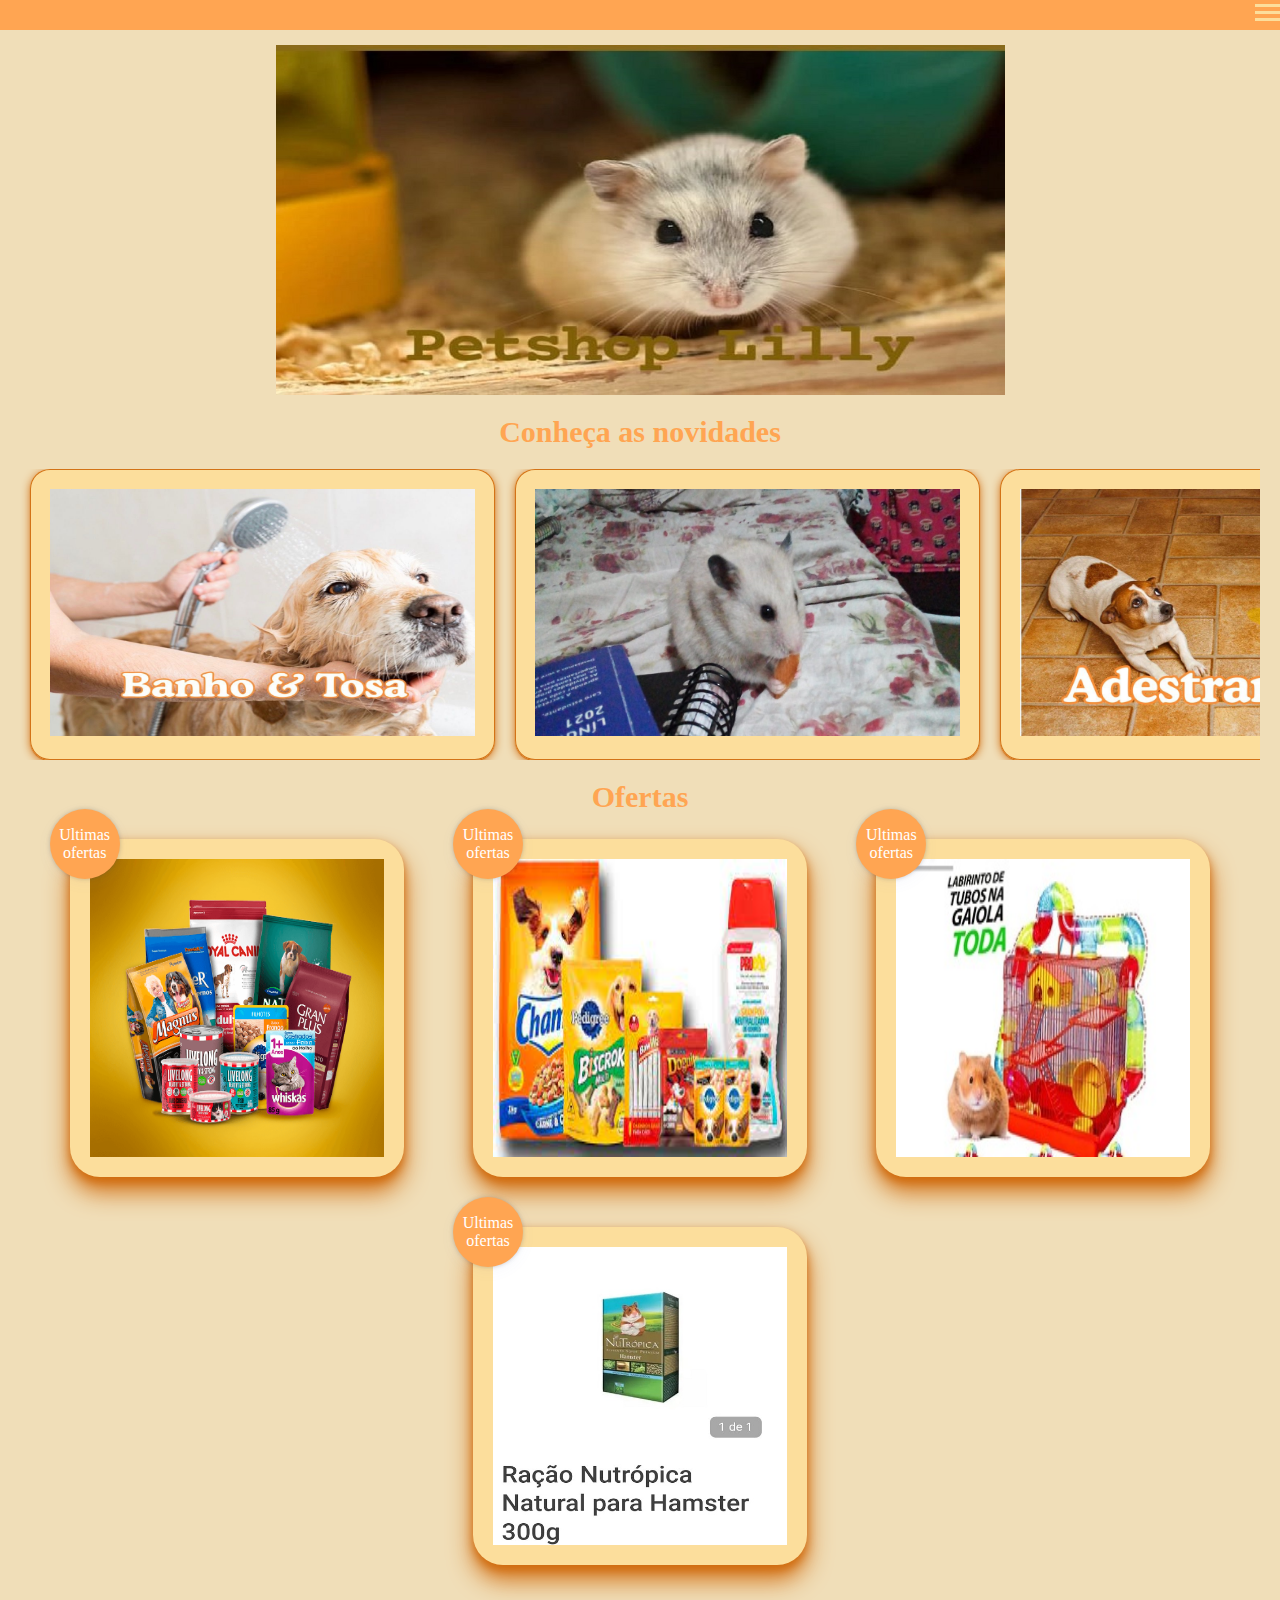
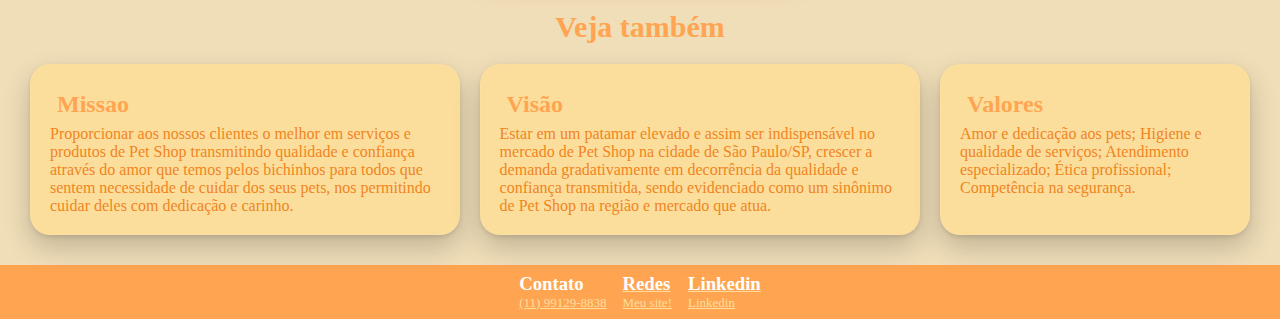
<file: index.html>
<!DOCTYPE html>
<html lang="Pt-br">

<head>
    <meta charset="UTF-8">
    <meta http-equiv="X-UA-Compatible" content="IE=edge">
    <meta name="viewport" content="width=device-width, initial-scale=1.0">
    <title>Petshop Lilly </title>
    <link rel="stylesheet" href="style.css">
    <link rel="stylesheet" href="reset.css">

</head>

<body>
    <header class="cabecalho">
        <div id="botao-hamburguer" class="cabecalho__botao-hamburguer">
            <div id="fatia1" class="fatia"></div>
            <div id="fatia2" class="fatia"></div>
            <div id="fatia3" class="fatia"></div>
        </div>
        <div class="opcoes" id="opcoes">
            <ul>
                <li><a class="personalizar__texto" href="#novidades">Novidades</a></li>
                <li><a class="personalizar__texto" href="#ofertas">Ofertas</a></li>
                <li><a class="personalizar__texto" href="#principios">Principios da Empresa</a></li>
                <li><a class="personalizar__texto" href="#contatos">Contatos</a></li>
            </ul>
        </div>
    </header>
    <main class="principal">
        <section class="principal__capa">
            <img src="./imagens/novacapa2.jpg" class="principal__capa--imagem">
        </section>
        <section class="principal__destaque">
            <p id="novidades" class="principal__destaque--titulo">Conheça as novidades</p>
            <ul class="principal__destaque--opcoes">
                <li class="principal__destaque--opcao">
                    <img src="./imagens/banho1.jpeg" class="opcao__imagem--destaque">
                </li>
                <li class="principal__destaque--opcao">
                    <img src="./imagens/banho2.jpg" class="opcao__imagem--destaque">
                </li>
                <li class="principal__destaque--opcao">
                    <img src="./imagens/adestrar1.jpeg" class="opcao__imagem--destaque">
                </li>
                <li class="principal__destaque--opcao">
                    <img src="./imagens/adestrar2.jpg" class="opcao__imagem--destaque">
                </li>
                <li class="principal__destaque--opcao">
                    <img src="./imagens/remedios1.jpeg" class="opcao__imagem--destaque">
                </li>
                <li class="principal__destaque--opcao">
                    <img src="./imagens/remedios2.jpg" class="opcao__imagem--destaque">
                </li>
            </ul>
        </section>
        <section class="principal__ofertas">
            <p id="ofertas" class="principal__ofertas--titulo">Ofertas</p>
            <ul class="principal__ofertas--opcoes">
                <li class="principal__ofertas--opcao">
                    <div class="oferta">
                        Ultimas ofertas
                    </div>
                    <img src="./imagens/ofertas1.png" class="opcao__imagem--ofertas">
                </li>
                <li class="principal__ofertas--opcao">
                    <div class="oferta">
                        Ultimas ofertas
                    </div>
                    <img src="./imagens/ofertas2.jpeg" class="opcao__imagem--ofertas">
                </li>
                <li class="principal__ofertas--opcao">
                    <div class="oferta">
                        Ultimas ofertas
                    </div>
                    <img src="./imagens/ofertas3.jpg" class="opcao__imagem--ofertas">
                </li>
                <li class="principal__ofertas--opcao">
                    <div class="oferta">
                        Ultimas ofertas
                    </div>
                    <img src="./imagens/ofertas4.jpg" class="opcao__imagem--ofertas">
                </li>
            </ul>
        </section>
        <section class="principal__principios">
            <p id="principios" class="principal__principios--titulo">Veja também</p>
            <ul class="principal__principios--opcoes">
                <li class="principal__principios--opcao">
                    <h2 class="principios__opcao--titulo">Missao</h2>
                    <div class="principeos">
                        <p class="principios__opcao--texto">Proporcionar aos nossos clientes o melhor em serviços e
                            produtos de Pet Shop
                            transmitindo qualidade e confiança através do amor que temos pelos bichinhos para todos que
                            sentem
                            necessidade de cuidar dos seus pets, nos permitindo cuidar deles com dedicação e carinho.
                        </p>
                    </div>
                </li>
                <li class="principal__principios--opcao">
                    <h2 class="principios__opcao--titulo">Visão</h2>
                    <div class="principeos">
                        <p class="principios__opcao--texto">Estar em um patamar elevado e assim ser indispensável no
                            mercado de Pet Shop
                            na cidade de São Paulo/SP, crescer a demanda gradativamente em decorrência da qualidade e
                            confiança transmitida,
                            sendo evidenciado como um sinônimo de Pet Shop na região e mercado que atua.</p>
                    </div>
                </li>
                <li class="principal__principios--opcao">
                    <h2 class="principios__opcao--titulo">Valores</h2>
                    <div class="principeos">
                        <p class="principios__opcao--texto">Amor e dedicação aos pets;
                            Higiene e qualidade de serviços;
                            Atendimento especializado;
                            Ética profissional;
                            Competência na segurança.
                        </p>
                    </div>
                </li>
            </ul>
        </section>
    </main>
    <footer class="rodape">
        <section class="rodape__contatos">
            <ul class="rodape__contatos--opcaoes">
                <li class="contatos__opcao">
                    <h3 id="contatos" class="opcao__titulo">Contato</h3>
                    <div class="contatos">
                        <a href="https://wa.me/5511991298838?text=%20Ol%c3%a1,%20gostaria%20de%20um%20or%c3%a7amento!" class="contatos__link">(11) 99129-8838</p>
                    </div>
                </li>
                <li class="contatos__opcao">
                    <h3 class="opcao__titulo">Redes</h3>
                    <div class="contatos">
                        <a href="https://meu-portfolio.dev.br/" class="contatos__link"> Meu site!
                            </p>
                    </div>
                </li>
                <li class="contatos__opcao">
                    <h3 class="opcao__titulo">Linkedin</h3>
                    <div class="contatos">
                        <a href="https://www.linkedin.com/in/francisco-vieiratads/" class="contatos__link"></p> Linkedin
                    </div>
                </li>

            </ul>
        </section>
    </footer>
    <script src="./script.js"></script>
</body>

</html>
</file>
<file: style.css>
:root {
    --cor-fundo-cabecalho: #FFA552;
    --cor-branco: #fff;
    --cor-preto: #000;
    --cor-funfo-opcoes: #FCDE9C;
    --cor-botao: #FFA552;
    --fonte-do-main: #FFA552;
}
body {
    width: auto;
}
.cabecalho {
    background-color: var(--cor-fundo-cabecalho);
    height: 30px;
    display: flex;
    justify-content: flex-end;
    position: relative;
}
    .cabecalho__botao-hamburguer {
        display: flex;
        width: 25px;
        height: 25px;
        flex-direction: column;
        justify-content: space-evenly;
        cursor: pointer;
        z-index: 3;
    }
        .fatia {
            height: 3px;
            width: 100%;
            background-color: var(--cor-funfo-opcoes);
            transition: .5s;
        }
        .fatia1-clicada {
            transform: rotate(45deg) translateY(10px);
            transition: .5s;
        }
        .fatia2-clicada {
            transform: rotate(-45deg) translate(-5px,-5px);
            transition: .5s;
        }
        .fatia3-clicada {
            transform: translateX(100px);
            transition: .5s;
        }
    .opcoes {
        position: absolute;
        background-color: var(--cor-fundo-cabecalho);
        height: 100vh;
        width: 0;
        z-index: 2;
        transition: .5s;
        overflow: hidden;
    }
        .opcoes-clicada {
            width: 30vw;
        }
        .personalizar__texto {
            color: var(--cor-funfo-opcoes);
            font-size: 20px;
            text-decoration: none;
        }
.principal{
    margin: 0;
    background-color: #f0deb8;
}
    .principal__capa {
        display: flex;
    }
           .principal__capa--imagem {
                height: 170px;
                width: 100vw;
            } 
    .principal__destaque {} 
        .principal__destaque--titulo{
            display: flex;
            justify-content: center;
            color: var(--fonte-do-main);
            font-size: 20px;
            font-weight: bold;
            margin: 20px 0;
        }
        .principal__destaque--opcao{
            background-color: var(--cor-funfo-opcoes);
            padding: 20px;
            margin: 0 10px;
            border-radius: 20px;
            box-shadow: rgba(207, 106, 12, 0.925) 0px 0.0625em 0.0625em, rgba(207, 106, 12, 0.925) 0px 0.125em 0.5em, rgba(207, 106, 12, 0.925) 0px 0px 0px 1px inset; 
        }
        .principal__destaque--opcoes {
            display: flex;
            overflow-x: scroll;
            margin-left: 20px;
            margin-right: 20px;
            cursor: pointer; 
        }
        .principal__destaque--opcoes :: -webkit-scrollbar {
            width:  12px;
        }
        .principal__destaque--opcoes :: -webkit-scrollbar-track {
            bottom :  rgba ( 0 ,  0 ,  0 ,  0,193 );
        }
        .principal__destaque--opcoes :: -webkit-scrollbar-thumb {
            background-color:  var(--cor-botao);
            border-radius:  20px ;       
        }
            .opcao__imagem--destaque {
                height: 153px;
                width: 284px;
            }
    .principal__ofertas {}
        .principal__ofertas--titulo {
            display: flex;
            justify-content: center;
            color: var(--fonte-do-main);
            font-size: 15px;
            font-weight: bold;
            margin-top: 20px  ;
        }
        .principal__ofertas--opcoes {
            display: flex;
            flex-direction: column;
            margin: 0 35px;
        }
        .principal__ofertas--opcao {
            margin: 25px;
            background-color: var(--cor-funfo-opcoes);
            padding: 20px;
            border-radius: 30px;
            display: flex;
            justify-content: center;
            position: relative;
            box-shadow: rgba(207, 106, 12, 0.925) 0px 15px 25px, rgba(207, 106, 12, 0.925) 0px 5px 10px;
        }

        .opcao__imagem--ofertas {
            height: 170px;
            width: 65vw;
        }
        .oferta {
            background-color: var(--cor-botao);
            width: 70px ;
            height: 70px;
            border-radius: 50px;
            display: flex;
            text-align: center;
            align-items: center;
            color: var(--cor-branco);
            position: absolute;
            top: -30px;
            left: -20px;
            box-shadow: rgba(67, 71, 85, 0.27) 0px 0px 0.25em, rgba(90, 125, 188, 0.05) 0px 0.25em 1em;
        }
    .principal__principios {
        padding-bottom: 30px;
    }
        .principal__principios--titulo {
            display: flex;
            justify-content: center;
            color: var(--fonte-do-main);
            font-size: 20px;
            font-weight: bold;
            margin: 20px  ;
        }
        .principal__principios--opcoes {
            display: flex;
            overflow-x: scroll;
            margin-left: 20px;
            margin-right: 20px;
            cursor: pointer;
        }
        .principal__principios--opcao{
            background-color: var(--cor-funfo-opcoes);
            padding: 20px;
            min-width: 270px;
            margin: 0 10px;
            border-radius: 20px;
            box-shadow: rgba(0, 0, 0, 0.2) 0px 12px 28px 0px, rgba(0, 0, 0, 0.1) 0px 2px 4px 0px, rgba(255, 255, 255, 0.05) 0px 0px 0px 1px inset;
        }
            .principios__opcao--titulo {
                color: var(--fonte-do-main);
                margin: 7px;
            }
            .principios__opcao--texto {
                color: #f08522;
            }
        .princieos {
            display: flex;
            justify-content: space-between;
        }
.rodape {
    background-color: var(--cor-fundo-cabecalho);
}
    .rodape__contatos{}
        .rodape__contatos--opcaoes {
            display: flex;
            justify-content: center;
        }
            .contatos__opcao {
                padding: 8px;
            }
                .opcao__titulo{
                   color: #fff
                }
            .contatos {
                color: var(--cor-funfo-opcoes);
                font-size: 13px;
            }
            .contatos__link {
                color: var(--cor-funfo-opcoes);
            }
@media (min-width:750px) {
    .principal__capa {}
        .principal__capa--imagem {
            display: block;
            margin: 15px auto 0 auto;
            height: 350px;
            width: 729px;
    }
        .opcao__imagem--destaque {
            height: 247px;
            width: 425px;
        }
        .principal__ofertas--opcoes {
            display: flex;
            align-items: center;
            align-content: stretch;
            justify-content: space-around;
            flex-direction: row;
            flex-wrap: wrap;

        }
        .principal__ofertas--opcao {
            max-width: 294px;
        }
        .opcao__imagem--ofertas {
            height: 298px;
            width: 100%;
        }
       .principal__principios--opcoes {
            overflow-x: visible;
       }
       .principal__destaque--titulo , .principal__ofertas--titulo, .principal__principios--titulo {
           font-size: 30px;
       }
}
@media (max-width:1000px) {
    .principal__principios--opcoes {
        overflow-x: scroll;
   }
}
</file>
